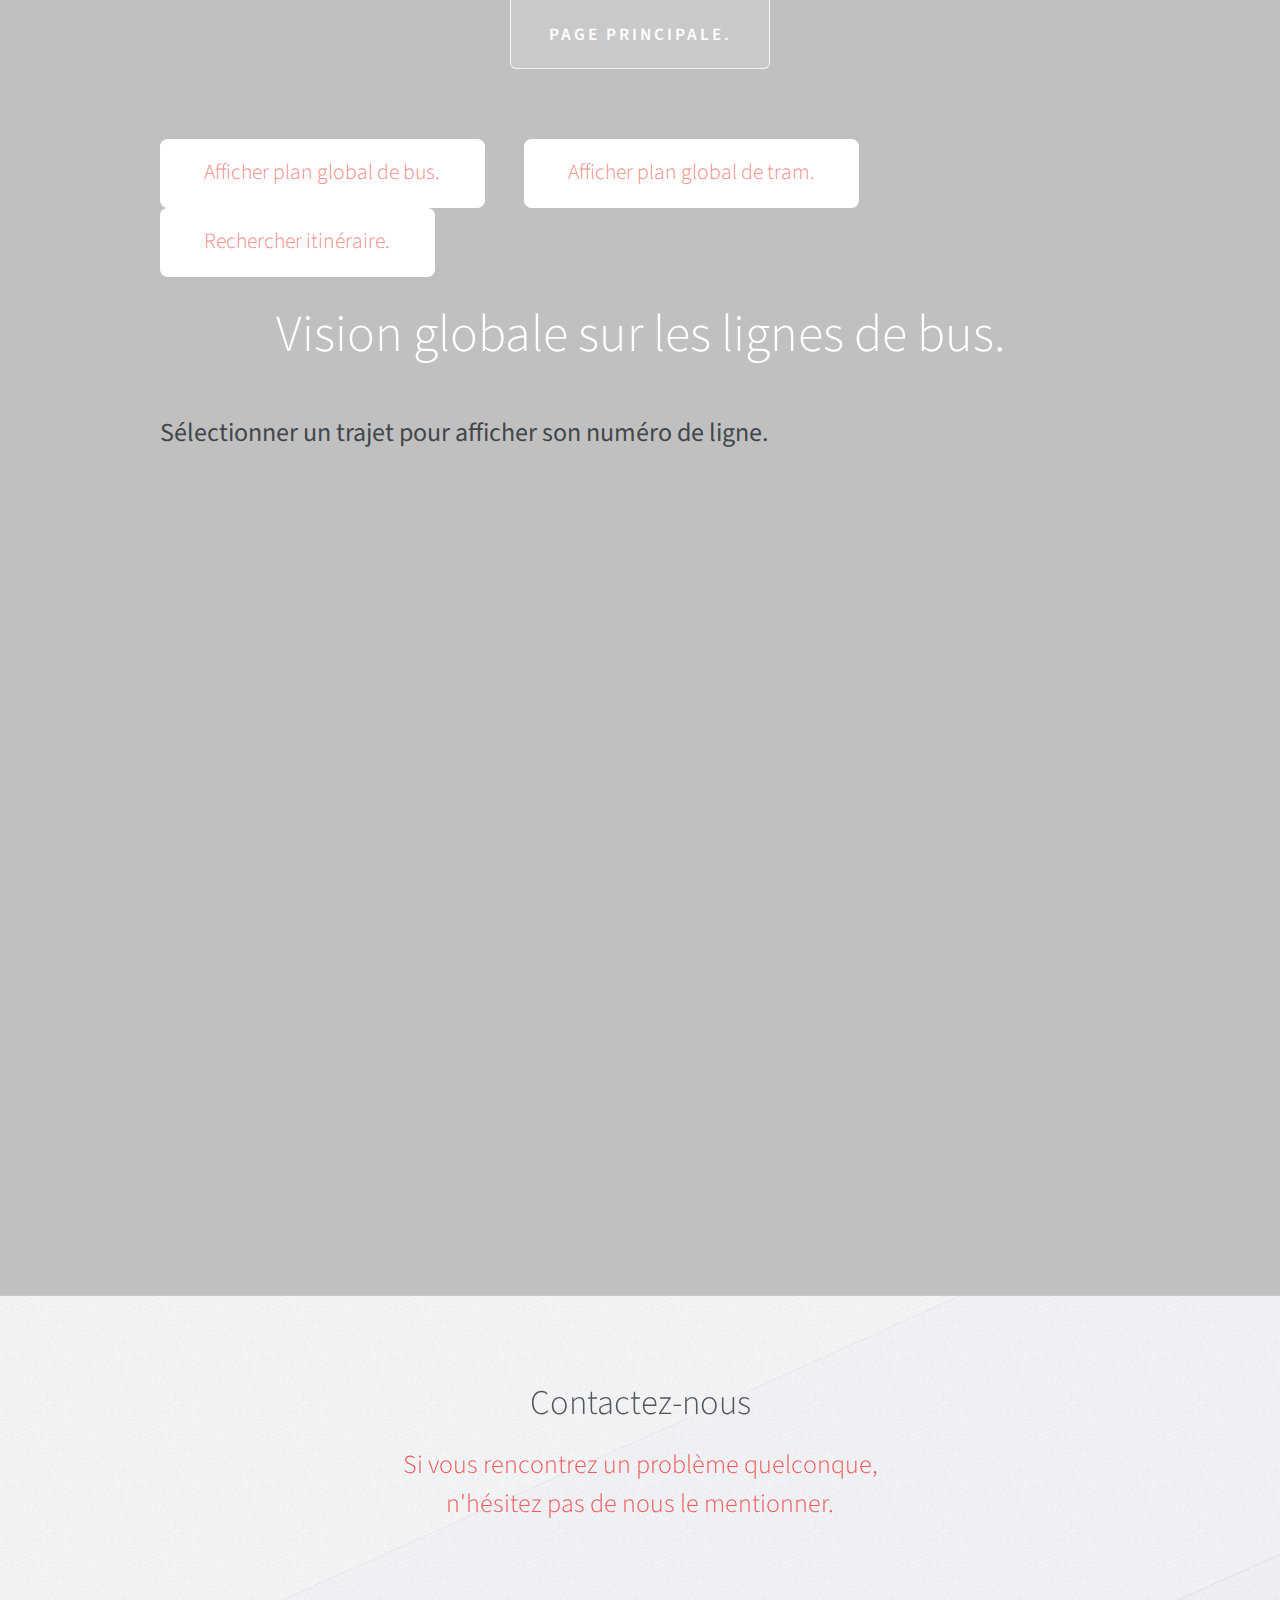
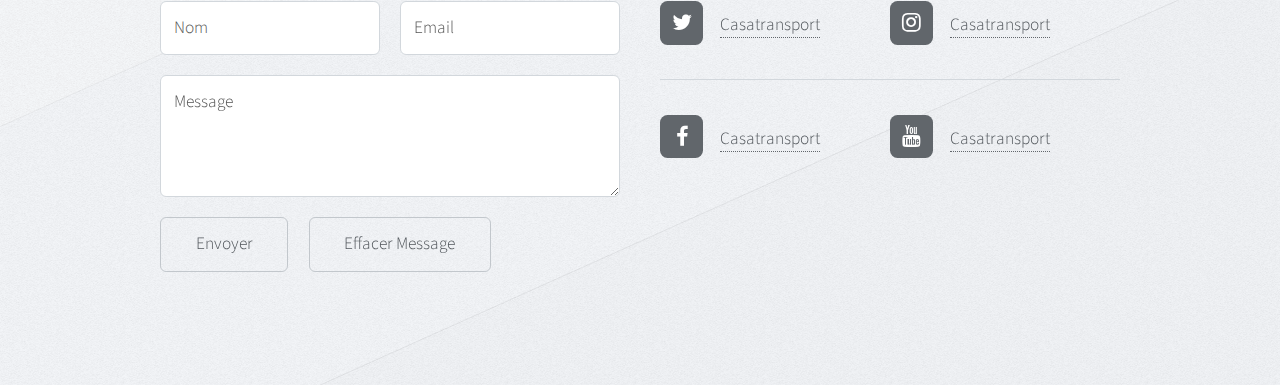
<file: L'application/index.html>
<!DOCTYPE HTML>
<!--
	Telephasic by HTML5 UP
	html5up.net | @ajlkn
	Free for personal and commercial use under the CCA 3.0 license (html5up.net/license)
-->
<html>
	<head>
		<title>Casa Transport</title>
		<meta charset="utf-8" />
		<meta name="viewport" content="width=device-width, initial-scale=1" />
		<!--[if lte IE 8]><script src="assets/js/ie/html5shiv.js"></script><![endif]-->
		<link rel="stylesheet" href="assets/css/main.css" />
		<!--[if lte IE 8]><link rel="stylesheet" href="assets/css/ie8.css" /><![endif]-->
		<!--[if lte IE 9]><link rel="stylesheet" href="assets/css/ie9.css" /><![endif]-->
		<link rel="shortcut icon" href="images/casatransport_logo.png" />
	</head>
	<body class="homepage">
		<div id="page-wrapper">

			<!-- Header -->
				<div id="header-wrapper">
					<div id="header" class="container">

						<!-- Logo -->
							<h1 id="logo"><a href="index.html">Page principale.</a></h1>

						

					</div>




















					<!-- Hero -->



						<section id="hero" class="container">
							<header id="entete">
								<input type="submit" name="ok" class="button" value="Afficher plan global de bus." onclick="affiche_bus();">&nbsp;&nbsp;&nbsp;&nbsp;&nbsp;&nbsp;&nbsp;&nbsp;&nbsp;&nbsp;&nbsp;&nbsp;
								<input type="submit" name="ok" class="button" value="Afficher plan global de tram." onclick="affiche_tram();">&nbsp;&nbsp;&nbsp;&nbsp;&nbsp;&nbsp;&nbsp;&nbsp;&nbsp;&nbsp;&nbsp;&nbsp;&nbsp;
								<a href="http://127.0.0.1:8000/edsa-PROJET%20PFE/itineraire.php">
								<input type="submit" name="ok" class="button" value="Rechercher itinéraire." onclick="affiche_itineraire();"></a><br><br>



								<script type="text/javascript">
									 

									function affiche_tram(){
                                        var toto=document.getElementById("hh");
                                        hh.innerHTML='Vision globale sur les lignes du Tramway.';
                                        
                                        var titrebus=document.getElementById("slct");
                                        slct.innerHTML='Selectionner une station pour afficher son nom !';

                                        var sel=document.getElementById("slct");
                                        slct.innerHTML='';

                                        var contientout=document.getElementById("hero");
                                        var toto=document.getElementById("mesliens");
                                        

                                        mapbus=hero.removeChild(toto);
                                        	

                                        var maptram = document.createElement("iframe");
										maptram.src="https://www.google.com/maps/d/u/0/embed?mid=1VQfLYAs9yYvZy_Vdd_zS68RZA3QOIwWs&z=12";
										maptram.id="imagetrajettram";
										maptram.width="100%";
										maptram.height="700";
										contientout.appendChild(maptram);

									}


									function affiche_bus(){



										var toto=document.getElementById("hh");
                                        hh.innerHTML='Vision globale sur les lignes de bus.';
                                        titrebus=document.getElementById("slct");
                                        slct.innerHTML='Sélectionner un trajet pour afficher son numéro de ligne.';

                                        var contout=document.getElementById("hero");
                                        contout.removeChild(contout.lastChild);
                                        contout.appendChild(mapbus);

									}


									function affiche_itineraire(){
										



										
									}



									




								</script>



							
								<h2 id="hh">Vision globale sur les lignes de bus.</h2><br>
								<p  style="color:black;" id="slct"> <b>Sélectionner un trajet pour afficher son numéro de ligne.</b></p>
							</header>


<div id="mesliens">
	<iframe src="https://www.google.com/maps/d/embed?mid=1w_k-dQR2wvHcNAYBBhE5N68n-GpL_A7H&z=13" width="100%" height="700"></iframe>


</div>




						</section>























				</div>

			<!-- Features 1 -->
				

			<!-- Features 2 -->
				

			<!-- Footer -->
				<div id="footer-wrapper">
					<div id="footer" class="container">
						<header class="major">
							<h2>Contactez-nous</h2>
							<p>Si vous rencontrez un problème quelconque,<br />
							n'hésitez pas de nous le mentionner.</p>
						</header>
						<div class="row">
							<section class="6u 12u(narrower)">
								<form method="post" action="#">
									<div class="row 50%">
										<div class="6u 12u(mobile)">
											<input name="name" placeholder="Nom" type="text" />
										</div>
										<div class="6u 12u(mobile)">
											<input name="email" placeholder="Email" type="text" />
										</div>
									</div>
									<div class="row 50%">
										<div class="12u">
											<textarea name="message" placeholder="Message"></textarea>
										</div>
									</div>
									<div class="row 50%">
										<div class="12u">
											<ul class="actions">
												<li><input type="submit" value="Envoyer" /></li>
												<li><input type="reset" value="Effacer Message" /></li>
											</ul>
										</div>
									</div>
								</form>
							</section>
							<section class="6u 12u(narrower)">
								<div class="row 0%">
									<ul class="divided icons 6u 12u(mobile)">
										<li class="icon fa-twitter"><a href="#"><span class="extra">twitter.com/</span>Casatransport</a></li>
										<li class="icon fa-facebook"><a href="#"><span class="extra">fb.com/</span>Casatransport</a></li>
									</ul>
									<ul class="divided icons 6u 12u(mobile)">
										<li class="icon fa-instagram"><a href="#"><span class="extra">insagram.com/</span>Casatransport</a></li>
										<li class="icon fa-youtube"><a href="#"><span class="extra">youtube.com/</span>Casatransport</a></li>
									</ul>
								</div>
							</section>
						</div>
					</div>
					
				</div>

		</div>

		<!-- Scripts -->

			<script src="assets/js/jquery.min.js"></script>
			<script src="assets/js/jquery.dropotron.min.js"></script>
			<script src="assets/js/skel.min.js"></script>
			<script src="assets/js/util.js"></script>
			<!--[if lte IE 8]><script src="assets/js/ie/respond.min.js"></script><![endif]-->
			<script src="assets/js/main.js"></script>

	</body>
</html>
</file>
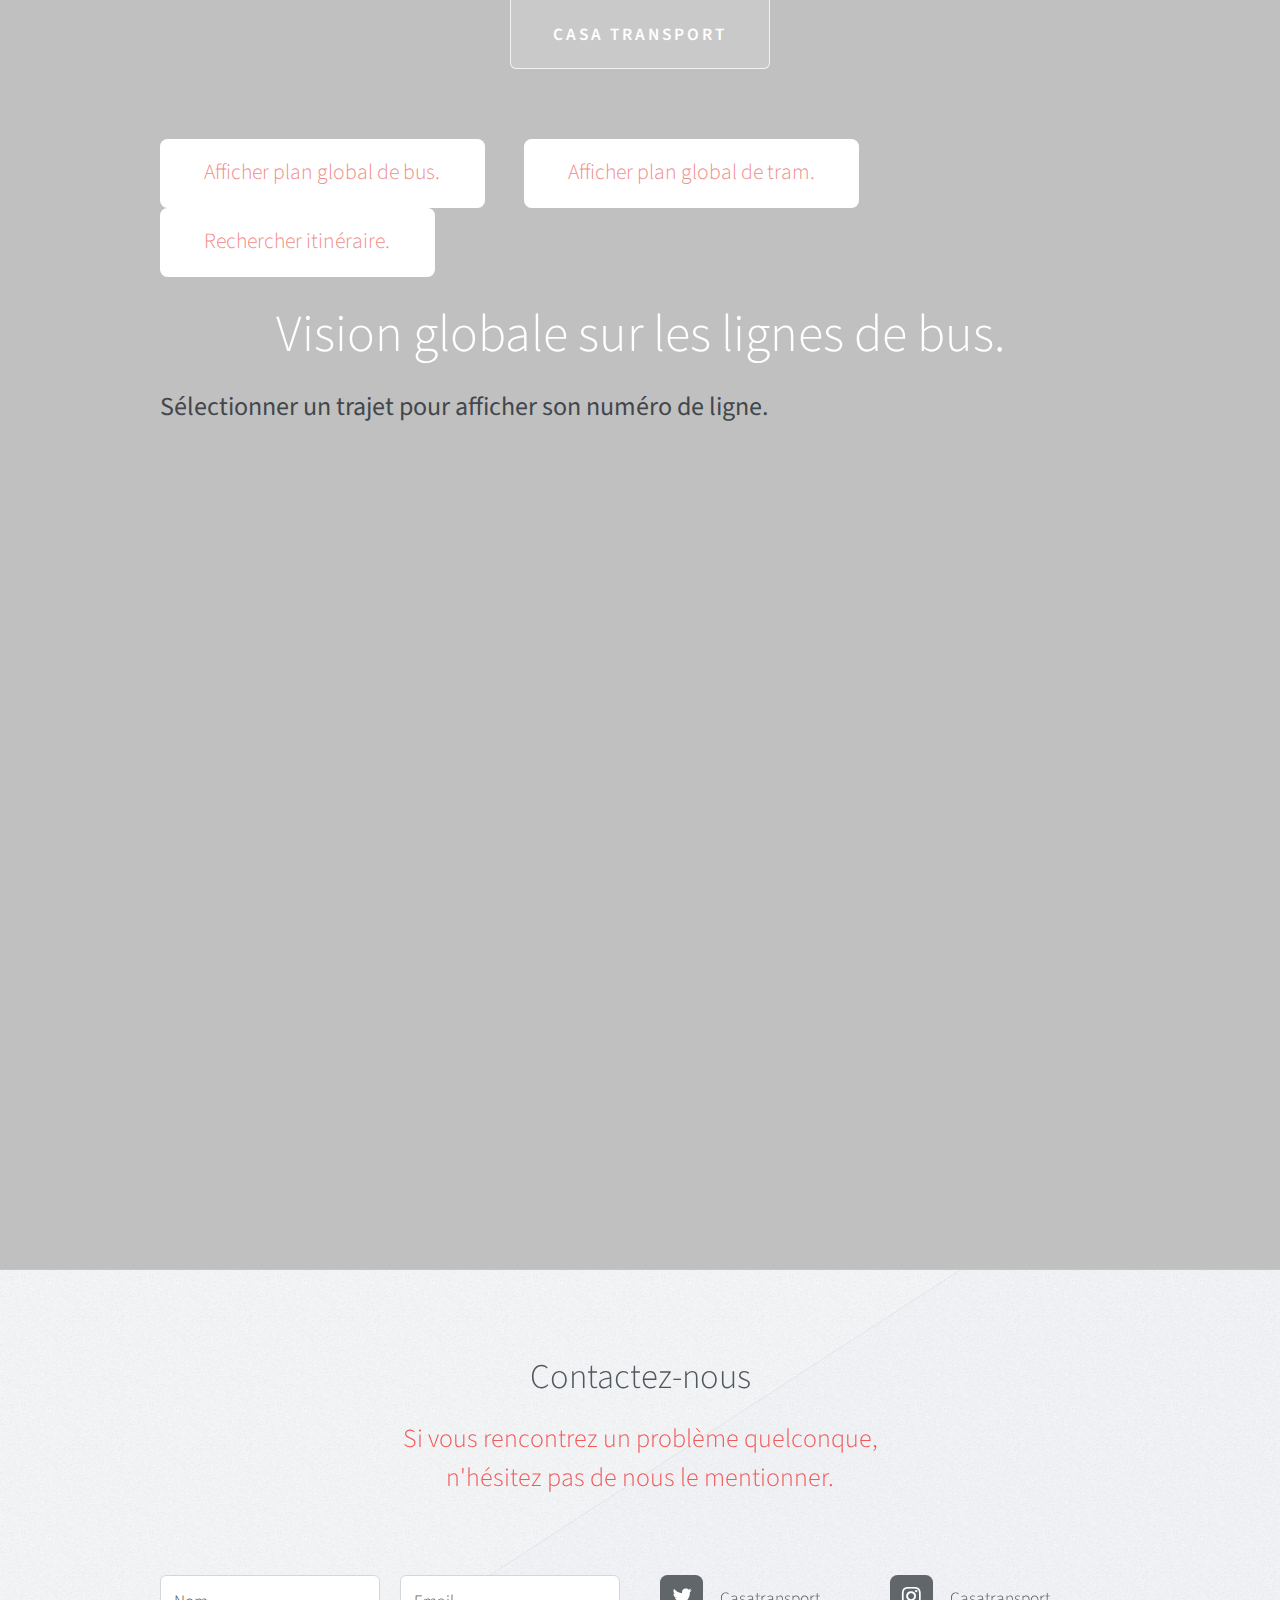
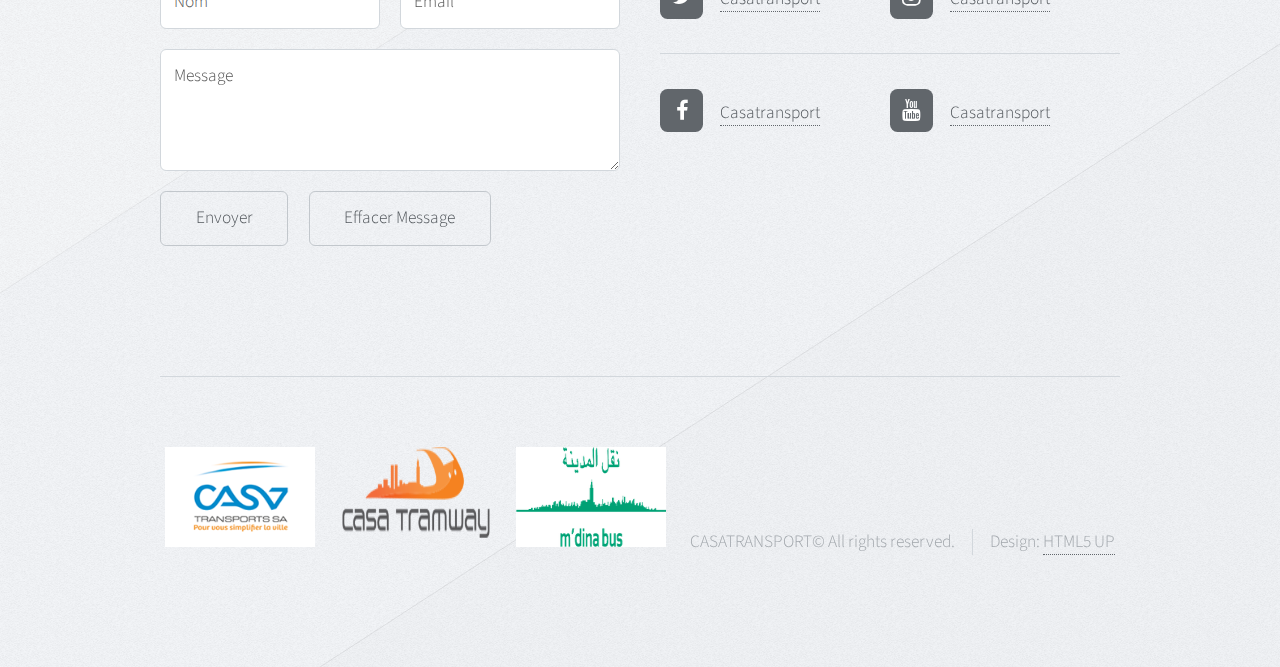
<file: L'application/principale.html>
<!DOCTYPE HTML>
<!--
	Telephasic by HTML5 UP
	html5up.net | @ajlkn
	Free for personal and commercial use under the CCA 3.0 license (html5up.net/license)
-->
<html>
	<head>
		<title>Casa Transport</title>
		<meta charset="utf-8" />
		<meta name="viewport" content="width=device-width, initial-scale=1" />
		<!--[if lte IE 8]><script src="assets/js/ie/html5shiv.js"></script><![endif]-->
		<link rel="stylesheet" href="assets/css/main.css" />
		<!--[if lte IE 8]><link rel="stylesheet" href="assets/css/ie8.css" /><![endif]-->
		<!--[if lte IE 9]><link rel="stylesheet" href="assets/css/ie9.css" /><![endif]-->
		<link rel="shortcut icon" href="images/casatransport_logo.png" />
	</head>
	<body class="homepage">
		<div id="page-wrapper">

			<!-- Header -->
				<div id="header-wrapper">
					<div id="header" class="container">

						<!-- Logo -->
							<h1 id="logo"><a href="index.html">CASA TRANSPORT</a></h1>

						

					</div>




















					<!-- Hero -->



						<section id="hero" class="container">
							<header id="entete">
								<input type="submit" name="ok" class="button" value="Afficher plan global de bus." onclick="affiche_bus();">&nbsp;&nbsp;&nbsp;&nbsp;&nbsp;&nbsp;&nbsp;&nbsp;&nbsp;&nbsp;&nbsp;&nbsp;
								<input type="submit" name="ok" class="button" value="Afficher plan global de tram." onclick="affiche_tram();">&nbsp;&nbsp;&nbsp;&nbsp;&nbsp;&nbsp;&nbsp;&nbsp;&nbsp;&nbsp;&nbsp;&nbsp;&nbsp;
								<a href="http://127.0.0.1:8000/edsa-PROJET%20PFE/itineraire.php">
								<input type="submit" name="ok" class="button" value="Rechercher itinéraire." onclick="affiche_itineraire();"></a><br><br>



								<script type="text/javascript">
									 

									function affiche_tram(){
                                        var toto=document.getElementById("hh");
                                        hh.innerHTML='Vision globale sur les lignes du Tramway.';
                                        
                                        var titrebus=document.getElementById("slct");
                                        slct.innerHTML='';

                                        var sel=document.getElementById("slct");
                                        slct.innerHTML='';

                                        var contientout=document.getElementById("hero");
                                        var toto=document.getElementById("mesliens");
                                        

                                        mapbus=hero.removeChild(toto);
                                        	

                                        var maptram = document.createElement("iframe");
										maptram.src="https://www.google.com/maps/d/u/0/embed?mid=1w_k-dQR2wvHcNAYBBhE5N68n-GpL_A7H&z=13";
										maptram.id="imagetrajettram";
										maptram.width="100%";
										maptram.height="700";
										contientout.appendChild(maptram);

									}


									function affiche_bus(){



										var toto=document.getElementById("hh");
                                        hh.innerHTML='Vision globale sur les lignes de bus.';
                                        titrebus=document.getElementById("slct");
                                        slct.innerHTML='Sélectionner un trajet pour afficher son numéro de ligne.';

                                        var contout=document.getElementById("hero");
                                        contout.removeChild(contout.lastChild);
                                        contout.appendChild(mapbus);

									}


									function affiche_itineraire(){
										



										
									}



									




								</script>



							
								<h2 id="hh">Vision globale sur les lignes de bus.</h2>
								<p  style="color:black;" id="slct"> <b>Sélectionner un trajet pour afficher son numéro de ligne.</b></p>
							</header>


<div id="mesliens">
	<iframe src="https://www.google.com/maps/d/u/0/embed?mid=1fWrp0OxPuhcLXky-E8Niu4JH3L_vX7bq&z=13" width="100%" height="700"></iframe>


</div>




						</section>























				</div>

			<!-- Features 1 -->
				

			<!-- Features 2 -->
				

			<!-- Footer -->
				<div id="footer-wrapper">
					<div id="footer" class="container">
						<header class="major">
							<h2>Contactez-nous</h2>
							<p>Si vous rencontrez un problème quelconque,<br />
							n'hésitez pas de nous le mentionner.</p>
						</header>
						<div class="row">
							<section class="6u 12u(narrower)">
								<form method="post" action="#">
									<div class="row 50%">
										<div class="6u 12u(mobile)">
											<input name="name" placeholder="Nom" type="text" />
										</div>
										<div class="6u 12u(mobile)">
											<input name="email" placeholder="Email" type="text" />
										</div>
									</div>
									<div class="row 50%">
										<div class="12u">
											<textarea name="message" placeholder="Message"></textarea>
										</div>
									</div>
									<div class="row 50%">
										<div class="12u">
											<ul class="actions">
												<li><input type="submit" value="Envoyer" /></li>
												<li><input type="reset" value="Effacer Message" /></li>
											</ul>
										</div>
									</div>
								</form>
							</section>
							<section class="6u 12u(narrower)">
								<div class="row 0%">
									<ul class="divided icons 6u 12u(mobile)">
										<li class="icon fa-twitter"><a href="#"><span class="extra">twitter.com/</span>Casatransport</a></li>
										<li class="icon fa-facebook"><a href="#"><span class="extra">fb.com/</span>Casatransport</a></li>
									</ul>
									<ul class="divided icons 6u 12u(mobile)">
										<li class="icon fa-instagram"><a href="#"><span class="extra">insagram.com/</span>Casatransport</a></li>
										<li class="icon fa-youtube"><a href="#"><span class="extra">youtube.com/</span>Casatransport</a></li>
									</ul>
								</div>
							</section>
						</div>
					</div>
					<div id="copyright" class="container">
						<ul class="menu">
							<li>
							<img src="images/casatransport_logo.png" height="100" width="150"> &nbsp;&nbsp;&nbsp;&nbsp;&nbsp;&nbsp;&nbsp;
							<img src="images/casatram.png" height="100" width="150">&nbsp;&nbsp;&nbsp;&nbsp;&nbsp;&nbsp;&nbsp;
							<img src="images/mdinabus.png" height="100" width="150">&nbsp;&nbsp;&nbsp;&nbsp;&nbsp;&nbsp;&nbsp;
							CASATRANSPORT&copy;
							   All rights reserved.</li><li>Design: <a href="http://html5up.net">HTML5 UP</a></li>
						</ul>
					</div>
				</div>

		</div>

		<!-- Scripts -->

			<script src="assets/js/jquery.min.js"></script>
			<script src="assets/js/jquery.dropotron.min.js"></script>
			<script src="assets/js/skel.min.js"></script>
			<script src="assets/js/util.js"></script>
			<!--[if lte IE 8]><script src="assets/js/ie/respond.min.js"></script><![endif]-->
			<script src="assets/js/main.js"></script>

	</body>
</html>
</file>
<file: L'application/assets/css/ie8.css>
/*
	Telephasic by HTML5 UP
	html5up.net | @ajlkn
	Free for personal and commercial use under the CCA 3.0 license (html5up.net/license)
*/

/* Basic */

	form input[type="text"],
	form input[type="email"],
	form input[type="password"],
	form select,
	form textarea {
		position: relative;
		-ms-behavior: url("assets/js/ie/PIE.htc");
	}

	input[type="button"],
	input[type="submit"],
	input[type="reset"],
	button,
	.button {
		position: relative;
		-ms-behavior: url("assets/js/ie/PIE.htc");
	}

/* Promo */

	#promo {
		position: relative;
		-ms-behavior: url("assets/js/ie/PIE.htc");
	}

/* Section/Article */

	section > .last-child,
	article > .last-child,
	section.last-child,
	article.last-child {
		margin-bottom: 0;
	}

/* Wrappers */

	#promo-wrapper {
		background: url("../../images/promo.jpg");
		background-size: cover;
		-ms-behavior: url("assets/js/ie/backgroundsize.min.htc");
	}

/* Header */

	#logo a {
		position: relative;
		-ms-behavior: url("assets/js/ie/PIE.htc");
	}

/* Nav */

	#nav > ul > li > span, #nav > ul > li > a {
		position: relative;
		-ms-behavior: url("assets/js/ie/PIE.htc");
	}

	.dropotron {
		position: relative;
		box-shadow: none !important;
		-ms-behavior: url("assets/js/ie/PIE.htc");
	}

		.dropotron.level-0 {
			box-shadow: none !important;
		}

			.dropotron.level-0:before {
				display: none;
			}
</file>
<file: L'application/assets/css/ie9.css>
/*
	Telephasic by HTML5 UP
	html5up.net | @ajlkn
	Free for personal and commercial use under the CCA 3.0 license (html5up.net/license)
*/

/* Wrappers */

	#header-wrapper {
		background-image: none;
	}
</file>
<file: L'application/assets/css/main.css>
@import url("font-awesome.min.css");
@import url("https://fonts.googleapis.com/css?family=Source+Sans+Pro:300,300italic,400,400italic,600");

/*
	Telephasic by HTML5 UP
	html5up.net | @ajlkn
	Free for personal and commercial use under the CCA 3.0 license (html5up.net/license)
*/

/* Reset */

	html, body, div, span, applet, object, iframe, h1, h2, h3, h4, h5, h6, p, blockquote, pre, a, abbr, acronym, address, big, cite, code, del, dfn, em, img, ins, kbd, q, s, samp, small, strike, strong, sub, sup, tt, var, b, u, i, center, dl, dt, dd, ol, ul, li, fieldset, form, label, legend, caption, tbody, tfoot, thead, article, aside, canvas, details, embed, figure, figcaption, footer, header, hgroup, menu, nav, output, ruby, section, summary, time, mark, audio, video {
		margin: 0;
		padding: 0;
		border: 0;
		font-size: 100%;
		font: inherit;
		vertical-align: baseline;
	}

	article, aside, details, figcaption, figure, footer, header, hgroup, menu, nav, section {
		display: block;
	}

	body {
		line-height: 1;
	}

	ol, ul {
		list-style: none;
	}

	blockquote, q {
		quotes: none;
	}

	blockquote:before, blockquote:after, q:before, q:after {
		content: '';
		content: none;
	}

	table {
		border-collapse: collapse;
		border-spacing: 0;
		border-color: blue;
	}

	body {
		-webkit-text-size-adjust: none;
	}

/* Box Model */

	*, *:before, *:after {
		-moz-box-sizing: border-box;
		-webkit-box-sizing: border-box;
		box-sizing: border-box;
	}

/* Containers */

	.container {
		margin-left: auto;
		margin-right: auto;
	}

	.container.\31 25\25 {
		width: 100%;
		max-width: 1500px;
		min-width: 1200px;
	}

	.container.\37 5\25 {
		width: 900px;
	}

	.container.\35 0\25 {
		width: 600px;
	}

	.container.\32 5\25 {
		width: 300px;
	}

	.container {
		width: 1200px;
	}


	@media screen and (max-width: 1280px) {

		.container.\31 25\25 {
			width: 100%;
			max-width: 1200px;
			min-width: 960px;
		}

		.container.\37 5\25 {
			width: 720px;
		}

		.container.\35 0\25 {
			width: 480px;
		}

		.container.\32 5\25 {
			width: 240px;
		}

		.container {
			width: 960px;
		}

	}

	@media screen and (max-width: 1080px) {

		.container.\31 25\25 {
			width: 100%;
			max-width: 125%;
			min-width: 100%;
		}

		.container.\37 5\25 {
			width: 75%;
		}

		.container.\35 0\25 {
			width: 50%;
		}

		.container.\32 5\25 {
			width: 25%;
		}

		.container {
			width: 100%;
		}

	}

	@media screen and (max-width: 820px) {

		.container.\31 25\25 {
			width: 100%;
			max-width: 125%;
			min-width: 100%;
		}

		.container.\37 5\25 {
			width: 75%;
		}

		.container.\35 0\25 {
			width: 50%;
		}

		.container.\32 5\25 {
			width: 25%;
		}

		.container {
			width: 100% !important;
		}

	}

	@media screen and (max-width: 736px) {

		.container.\31 25\25 {
			width: 100%;
			max-width: 125%;
			min-width: 100%;
		}

		.container.\37 5\25 {
			width: 75%;
		}

		.container.\35 0\25 {
			width: 50%;
		}

		.container.\32 5\25 {
			width: 25%;
		}

		.container {
			width: 100% !important;
		}

	}

	@media screen and (max-width: 480px) {

		.container.\31 25\25 {
			width: 100%;
			max-width: 125%;
			min-width: 100%;
		}

		.container.\37 5\25 {
			width: 75%;
		}

		.container.\35 0\25 {
			width: 50%;
		}

		.container.\32 5\25 {
			width: 25%;
		}

		.container {
			width: 100% !important;
		}

	}

/* Grid */

	.row {
		border-bottom: solid 1px transparent;
		-moz-box-sizing: border-box;
		-webkit-box-sizing: border-box;
		box-sizing: border-box;
	}

	.row > * {
		float: left;
		-moz-box-sizing: border-box;
		-webkit-box-sizing: border-box;
		box-sizing: border-box;
	}

	.row:after, .row:before {
		content: '';
		display: block;
		clear: both;
		height: 0;
	}

	.row.uniform > * > :first-child {
		margin-top: 0;
	}

	.row.uniform > * > :last-child {
		margin-bottom: 0;
	}

	.row.\30 \25 > * {
		padding: 0px 0 0 0px;
	}

	.row.\30 \25 {
		margin: 0px 0 -1px 0px;
	}

	.row.uniform.\30 \25 > * {
		padding: 0px 0 0 0px;
	}

	.row.uniform.\30 \25 {
		margin: 0px 0 -1px 0px;
	}

	.row > * {
		padding: 50px 0 0 50px;
	}

	.row {
		margin: -50px 0 -1px -50px;
	}

	.row.uniform > * {
		padding: 50px 0 0 50px;
	}

	.row.uniform {
		margin: -50px 0 -1px -50px;
	}

	.row.\32 00\25 > * {
		padding: 100px 0 0 100px;
	}

	.row.\32 00\25 {
		margin: -100px 0 -1px -100px;
	}

	.row.uniform.\32 00\25 > * {
		padding: 100px 0 0 100px;
	}

	.row.uniform.\32 00\25 {
		margin: -100px 0 -1px -100px;
	}

	.row.\31 50\25 > * {
		padding: 75px 0 0 75px;
	}

	.row.\31 50\25 {
		margin: -75px 0 -1px -75px;
	}

	.row.uniform.\31 50\25 > * {
		padding: 75px 0 0 75px;
	}

	.row.uniform.\31 50\25 {
		margin: -75px 0 -1px -75px;
	}

	.row.\35 0\25 > * {
		padding: 25px 0 0 25px;
	}

	.row.\35 0\25 {
		margin: -25px 0 -1px -25px;
	}

	.row.uniform.\35 0\25 > * {
		padding: 25px 0 0 25px;
	}

	.row.uniform.\35 0\25 {
		margin: -25px 0 -1px -25px;
	}

	.row.\32 5\25 > * {
		padding: 12.5px 0 0 12.5px;
	}

	.row.\32 5\25 {
		margin: -12.5px 0 -1px -12.5px;
	}

	.row.uniform.\32 5\25 > * {
		padding: 12.5px 0 0 12.5px;
	}

	.row.uniform.\32 5\25 {
		margin: -12.5px 0 -1px -12.5px;
	}

	.\31 2u, .\31 2u\24 {
		width: 100%;
		clear: none;
		margin-left: 0;
	}

	.\31 1u, .\31 1u\24 {
		width: 91.6666666667%;
		clear: none;
		margin-left: 0;
	}

	.\31 0u, .\31 0u\24 {
		width: 83.3333333333%;
		clear: none;
		margin-left: 0;
	}

	.\39 u, .\39 u\24 {
		width: 75%;
		clear: none;
		margin-left: 0;
	}

	.\38 u, .\38 u\24 {
		width: 66.6666666667%;
		clear: none;
		margin-left: 0;
	}

	.\37 u, .\37 u\24 {
		width: 58.3333333333%;
		clear: none;
		margin-left: 0;
	}

	.\36 u, .\36 u\24 {
		width: 50%;
		clear: none;
		margin-left: 0;
	}

	.\35 u, .\35 u\24 {
		width: 41.6666666667%;
		clear: none;
		margin-left: 0;
	}

	.\34 u, .\34 u\24 {
		width: 33.3333333333%;
		clear: none;
		margin-left: 0;
	}

	.\33 u, .\33 u\24 {
		width: 25%;
		clear: none;
		margin-left: 0;
	}

	.\32 u, .\32 u\24 {
		width: 16.6666666667%;
		clear: none;
		margin-left: 0;
	}

	.\31 u, .\31 u\24 {
		width: 8.3333333333%;
		clear: none;
		margin-left: 0;
	}

	.\31 2u\24 + *,
	.\31 1u\24 + *,
	.\31 0u\24 + *,
	.\39 u\24 + *,
	.\38 u\24 + *,
	.\37 u\24 + *,
	.\36 u\24 + *,
	.\35 u\24 + *,
	.\34 u\24 + *,
	.\33 u\24 + *,
	.\32 u\24 + *,
	.\31 u\24 + * {
		clear: left;
	}

	.\-11u {
		margin-left: 91.66667%;
	}

	.\-10u {
		margin-left: 83.33333%;
	}

	.\-9u {
		margin-left: 75%;
	}

	.\-8u {
		margin-left: 66.66667%;
	}

	.\-7u {
		margin-left: 58.33333%;
	}

	.\-6u {
		margin-left: 50%;
	}

	.\-5u {
		margin-left: 41.66667%;
	}

	.\-4u {
		margin-left: 33.33333%;
	}

	.\-3u {
		margin-left: 25%;
	}

	.\-2u {
		margin-left: 16.66667%;
	}

	.\-1u {
		margin-left: 8.33333%;
	}

	@media screen and (max-width: 1280px) {

		.row > * {
			padding: 40px 0 0 40px;
		}

		.row {
			margin: -40px 0 -1px -40px;
		}

		.row.uniform > * {
			padding: 40px 0 0 40px;
		}

		.row.uniform {
			margin: -40px 0 -1px -40px;
		}

		.row.\32 00\25 > * {
			padding: 80px 0 0 80px;
		}

		.row.\32 00\25 {
			margin: -80px 0 -1px -80px;
		}

		.row.uniform.\32 00\25 > * {
			padding: 80px 0 0 80px;
		}

		.row.uniform.\32 00\25 {
			margin: -80px 0 -1px -80px;
		}

		.row.\31 50\25 > * {
			padding: 60px 0 0 60px;
		}

		.row.\31 50\25 {
			margin: -60px 0 -1px -60px;
		}

		.row.uniform.\31 50\25 > * {
			padding: 60px 0 0 60px;
		}

		.row.uniform.\31 50\25 {
			margin: -60px 0 -1px -60px;
		}

		.row.\35 0\25 > * {
			padding: 20px 0 0 20px;
		}

		.row.\35 0\25 {
			margin: -20px 0 -1px -20px;
		}

		.row.uniform.\35 0\25 > * {
			padding: 20px 0 0 20px;
		}

		.row.uniform.\35 0\25 {
			margin: -20px 0 -1px -20px;
		}

		.row.\32 5\25 > * {
			padding: 10px 0 0 10px;
		}

		.row.\32 5\25 {
			margin: -10px 0 -1px -10px;
		}

		.row.uniform.\32 5\25 > * {
			padding: 10px 0 0 10px;
		}

		.row.uniform.\32 5\25 {
			margin: -10px 0 -1px -10px;
		}

		.\31 2u\28normal\29, .\31 2u\24\28normal\29 {
			width: 100%;
			clear: none;
			margin-left: 0;
		}

		.\31 1u\28normal\29, .\31 1u\24\28normal\29 {
			width: 91.6666666667%;
			clear: none;
			margin-left: 0;
		}

		.\31 0u\28normal\29, .\31 0u\24\28normal\29 {
			width: 83.3333333333%;
			clear: none;
			margin-left: 0;
		}

		.\39 u\28normal\29, .\39 u\24\28normal\29 {
			width: 75%;
			clear: none;
			margin-left: 0;
		}

		.\38 u\28normal\29, .\38 u\24\28normal\29 {
			width: 66.6666666667%;
			clear: none;
			margin-left: 0;
		}

		.\37 u\28normal\29, .\37 u\24\28normal\29 {
			width: 58.3333333333%;
			clear: none;
			margin-left: 0;
		}

		.\36 u\28normal\29, .\36 u\24\28normal\29 {
			width: 50%;
			clear: none;
			margin-left: 0;
		}

		.\35 u\28normal\29, .\35 u\24\28normal\29 {
			width: 41.6666666667%;
			clear: none;
			margin-left: 0;
		}

		.\34 u\28normal\29, .\34 u\24\28normal\29 {
			width: 33.3333333333%;
			clear: none;
			margin-left: 0;
		}

		.\33 u\28normal\29, .\33 u\24\28normal\29 {
			width: 25%;
			clear: none;
			margin-left: 0;
		}

		.\32 u\28normal\29, .\32 u\24\28normal\29 {
			width: 16.6666666667%;
			clear: none;
			margin-left: 0;
		}

		.\31 u\28normal\29, .\31 u\24\28normal\29 {
			width: 8.3333333333%;
			clear: none;
			margin-left: 0;
		}

		.\31 2u\24\28normal\29 + *,
		.\31 1u\24\28normal\29 + *,
		.\31 0u\24\28normal\29 + *,
		.\39 u\24\28normal\29 + *,
		.\38 u\24\28normal\29 + *,
		.\37 u\24\28normal\29 + *,
		.\36 u\24\28normal\29 + *,
		.\35 u\24\28normal\29 + *,
		.\34 u\24\28normal\29 + *,
		.\33 u\24\28normal\29 + *,
		.\32 u\24\28normal\29 + *,
		.\31 u\24\28normal\29 + * {
			clear: left;
		}

		.\-11u\28normal\29 {
			margin-left: 91.66667%;
		}

		.\-10u\28normal\29 {
			margin-left: 83.33333%;
		}

		.\-9u\28normal\29 {
			margin-left: 75%;
		}

		.\-8u\28normal\29 {
			margin-left: 66.66667%;
		}

		.\-7u\28normal\29 {
			margin-left: 58.33333%;
		}

		.\-6u\28normal\29 {
			margin-left: 50%;
		}

		.\-5u\28normal\29 {
			margin-left: 41.66667%;
		}

		.\-4u\28normal\29 {
			margin-left: 33.33333%;
		}

		.\-3u\28normal\29 {
			margin-left: 25%;
		}

		.\-2u\28normal\29 {
			margin-left: 16.66667%;
		}

		.\-1u\28normal\29 {
			margin-left: 8.33333%;
		}

	}

	@media screen and (max-width: 1080px) {

		.row > * {
			padding: 40px 0 0 40px;
		}

		.row {
			margin: -40px 0 -1px -40px;
		}

		.row.uniform > * {
			padding: 40px 0 0 40px;
		}

		.row.uniform {
			margin: -40px 0 -1px -40px;
		}

		.row.\32 00\25 > * {
			padding: 80px 0 0 80px;
		}

		.row.\32 00\25 {
			margin: -80px 0 -1px -80px;
		}

		.row.uniform.\32 00\25 > * {
			padding: 80px 0 0 80px;
		}

		.row.uniform.\32 00\25 {
			margin: -80px 0 -1px -80px;
		}

		.row.\31 50\25 > * {
			padding: 60px 0 0 60px;
		}

		.row.\31 50\25 {
			margin: -60px 0 -1px -60px;
		}

		.row.uniform.\31 50\25 > * {
			padding: 60px 0 0 60px;
		}

		.row.uniform.\31 50\25 {
			margin: -60px 0 -1px -60px;
		}

		.row.\35 0\25 > * {
			padding: 20px 0 0 20px;
		}

		.row.\35 0\25 {
			margin: -20px 0 -1px -20px;
		}

		.row.uniform.\35 0\25 > * {
			padding: 20px 0 0 20px;
		}

		.row.uniform.\35 0\25 {
			margin: -20px 0 -1px -20px;
		}

		.row.\32 5\25 > * {
			padding: 10px 0 0 10px;
		}

		.row.\32 5\25 {
			margin: -10px 0 -1px -10px;
		}

		.row.uniform.\32 5\25 > * {
			padding: 10px 0 0 10px;
		}

		.row.uniform.\32 5\25 {
			margin: -10px 0 -1px -10px;
		}

		.\31 2u\28narrow\29, .\31 2u\24\28narrow\29 {
			width: 100%;
			clear: none;
			margin-left: 0;
		}

		.\31 1u\28narrow\29, .\31 1u\24\28narrow\29 {
			width: 91.6666666667%;
			clear: none;
			margin-left: 0;
		}

		.\31 0u\28narrow\29, .\31 0u\24\28narrow\29 {
			width: 83.3333333333%;
			clear: none;
			margin-left: 0;
		}

		.\39 u\28narrow\29, .\39 u\24\28narrow\29 {
			width: 75%;
			clear: none;
			margin-left: 0;
		}

		.\38 u\28narrow\29, .\38 u\24\28narrow\29 {
			width: 66.6666666667%;
			clear: none;
			margin-left: 0;
		}

		.\37 u\28narrow\29, .\37 u\24\28narrow\29 {
			width: 58.3333333333%;
			clear: none;
			margin-left: 0;
		}

		.\36 u\28narrow\29, .\36 u\24\28narrow\29 {
			width: 50%;
			clear: none;
			margin-left: 0;
		}

		.\35 u\28narrow\29, .\35 u\24\28narrow\29 {
			width: 41.6666666667%;
			clear: none;
			margin-left: 0;
		}

		.\34 u\28narrow\29, .\34 u\24\28narrow\29 {
			width: 33.3333333333%;
			clear: none;
			margin-left: 0;
		}

		.\33 u\28narrow\29, .\33 u\24\28narrow\29 {
			width: 25%;
			clear: none;
			margin-left: 0;
		}

		.\32 u\28narrow\29, .\32 u\24\28narrow\29 {
			width: 16.6666666667%;
			clear: none;
			margin-left: 0;
		}

		.\31 u\28narrow\29, .\31 u\24\28narrow\29 {
			width: 8.3333333333%;
			clear: none;
			margin-left: 0;
		}

		.\31 2u\24\28narrow\29 + *,
		.\31 1u\24\28narrow\29 + *,
		.\31 0u\24\28narrow\29 + *,
		.\39 u\24\28narrow\29 + *,
		.\38 u\24\28narrow\29 + *,
		.\37 u\24\28narrow\29 + *,
		.\36 u\24\28narrow\29 + *,
		.\35 u\24\28narrow\29 + *,
		.\34 u\24\28narrow\29 + *,
		.\33 u\24\28narrow\29 + *,
		.\32 u\24\28narrow\29 + *,
		.\31 u\24\28narrow\29 + * {
			clear: left;
		}

		.\-11u\28narrow\29 {
			margin-left: 91.66667%;
		}

		.\-10u\28narrow\29 {
			margin-left: 83.33333%;
		}

		.\-9u\28narrow\29 {
			margin-left: 75%;
		}

		.\-8u\28narrow\29 {
			margin-left: 66.66667%;
		}

		.\-7u\28narrow\29 {
			margin-left: 58.33333%;
		}

		.\-6u\28narrow\29 {
			margin-left: 50%;
		}

		.\-5u\28narrow\29 {
			margin-left: 41.66667%;
		}

		.\-4u\28narrow\29 {
			margin-left: 33.33333%;
		}

		.\-3u\28narrow\29 {
			margin-left: 25%;
		}

		.\-2u\28narrow\29 {
			margin-left: 16.66667%;
		}

		.\-1u\28narrow\29 {
			margin-left: 8.33333%;
		}

	}

	@media screen and (max-width: 820px) {

		.row > * {
			padding: 30px 0 0 30px;
		}

		.row {
			margin: -30px 0 -1px -30px;
		}

		.row.uniform > * {
			padding: 30px 0 0 30px;
		}

		.row.uniform {
			margin: -30px 0 -1px -30px;
		}

		.row.\32 00\25 > * {
			padding: 60px 0 0 60px;
		}

		.row.\32 00\25 {
			margin: -60px 0 -1px -60px;
		}

		.row.uniform.\32 00\25 > * {
			padding: 60px 0 0 60px;
		}

		.row.uniform.\32 00\25 {
			margin: -60px 0 -1px -60px;
		}

		.row.\31 50\25 > * {
			padding: 45px 0 0 45px;
		}

		.row.\31 50\25 {
			margin: -45px 0 -1px -45px;
		}

		.row.uniform.\31 50\25 > * {
			padding: 45px 0 0 45px;
		}

		.row.uniform.\31 50\25 {
			margin: -45px 0 -1px -45px;
		}

		.row.\35 0\25 > * {
			padding: 15px 0 0 15px;
		}

		.row.\35 0\25 {
			margin: -15px 0 -1px -15px;
		}

		.row.uniform.\35 0\25 > * {
			padding: 15px 0 0 15px;
		}

		.row.uniform.\35 0\25 {
			margin: -15px 0 -1px -15px;
		}

		.row.\32 5\25 > * {
			padding: 7.5px 0 0 7.5px;
		}

		.row.\32 5\25 {
			margin: -7.5px 0 -1px -7.5px;
		}

		.row.uniform.\32 5\25 > * {
			padding: 7.5px 0 0 7.5px;
		}

		.row.uniform.\32 5\25 {
			margin: -7.5px 0 -1px -7.5px;
		}

		.\31 2u\28narrower\29, .\31 2u\24\28narrower\29 {
			width: 100%;
			clear: none;
			margin-left: 0;
		}

		.\31 1u\28narrower\29, .\31 1u\24\28narrower\29 {
			width: 91.6666666667%;
			clear: none;
			margin-left: 0;
		}

		.\31 0u\28narrower\29, .\31 0u\24\28narrower\29 {
			width: 83.3333333333%;
			clear: none;
			margin-left: 0;
		}

		.\39 u\28narrower\29, .\39 u\24\28narrower\29 {
			width: 75%;
			clear: none;
			margin-left: 0;
		}

		.\38 u\28narrower\29, .\38 u\24\28narrower\29 {
			width: 66.6666666667%;
			clear: none;
			margin-left: 0;
		}

		.\37 u\28narrower\29, .\37 u\24\28narrower\29 {
			width: 58.3333333333%;
			clear: none;
			margin-left: 0;
		}

		.\36 u\28narrower\29, .\36 u\24\28narrower\29 {
			width: 50%;
			clear: none;
			margin-left: 0;
		}

		.\35 u\28narrower\29, .\35 u\24\28narrower\29 {
			width: 41.6666666667%;
			clear: none;
			margin-left: 0;
		}

		.\34 u\28narrower\29, .\34 u\24\28narrower\29 {
			width: 33.3333333333%;
			clear: none;
			margin-left: 0;
		}

		.\33 u\28narrower\29, .\33 u\24\28narrower\29 {
			width: 25%;
			clear: none;
			margin-left: 0;
		}

		.\32 u\28narrower\29, .\32 u\24\28narrower\29 {
			width: 16.6666666667%;
			clear: none;
			margin-left: 0;
		}

		.\31 u\28narrower\29, .\31 u\24\28narrower\29 {
			width: 8.3333333333%;
			clear: none;
			margin-left: 0;
		}

		.\31 2u\24\28narrower\29 + *,
		.\31 1u\24\28narrower\29 + *,
		.\31 0u\24\28narrower\29 + *,
		.\39 u\24\28narrower\29 + *,
		.\38 u\24\28narrower\29 + *,
		.\37 u\24\28narrower\29 + *,
		.\36 u\24\28narrower\29 + *,
		.\35 u\24\28narrower\29 + *,
		.\34 u\24\28narrower\29 + *,
		.\33 u\24\28narrower\29 + *,
		.\32 u\24\28narrower\29 + *,
		.\31 u\24\28narrower\29 + * {
			clear: left;
		}

		.\-11u\28narrower\29 {
			margin-left: 91.66667%;
		}

		.\-10u\28narrower\29 {
			margin-left: 83.33333%;
		}

		.\-9u\28narrower\29 {
			margin-left: 75%;
		}

		.\-8u\28narrower\29 {
			margin-left: 66.66667%;
		}

		.\-7u\28narrower\29 {
			margin-left: 58.33333%;
		}

		.\-6u\28narrower\29 {
			margin-left: 50%;
		}

		.\-5u\28narrower\29 {
			margin-left: 41.66667%;
		}

		.\-4u\28narrower\29 {
			margin-left: 33.33333%;
		}

		.\-3u\28narrower\29 {
			margin-left: 25%;
		}

		.\-2u\28narrower\29 {
			margin-left: 16.66667%;
		}

		.\-1u\28narrower\29 {
			margin-left: 8.33333%;
		}

	}

	@media screen and (max-width: 736px) {

		.row > * {
			padding: 30px 0 0 30px;
		}

		.row {
			margin: -30px 0 -1px -30px;
		}

		.row.uniform > * {
			padding: 30px 0 0 30px;
		}

		.row.uniform {
			margin: -30px 0 -1px -30px;
		}

		.row.\32 00\25 > * {
			padding: 60px 0 0 60px;
		}

		.row.\32 00\25 {
			margin: -60px 0 -1px -60px;
		}

		.row.uniform.\32 00\25 > * {
			padding: 60px 0 0 60px;
		}

		.row.uniform.\32 00\25 {
			margin: -60px 0 -1px -60px;
		}

		.row.\31 50\25 > * {
			padding: 45px 0 0 45px;
		}

		.row.\31 50\25 {
			margin: -45px 0 -1px -45px;
		}

		.row.uniform.\31 50\25 > * {
			padding: 45px 0 0 45px;
		}

		.row.uniform.\31 50\25 {
			margin: -45px 0 -1px -45px;
		}

		.row.\35 0\25 > * {
			padding: 15px 0 0 15px;
		}

		.row.\35 0\25 {
			margin: -15px 0 -1px -15px;
		}

		.row.uniform.\35 0\25 > * {
			padding: 15px 0 0 15px;
		}

		.row.uniform.\35 0\25 {
			margin: -15px 0 -1px -15px;
		}

		.row.\32 5\25 > * {
			padding: 7.5px 0 0 7.5px;
		}

		.row.\32 5\25 {
			margin: -7.5px 0 -1px -7.5px;
		}

		.row.uniform.\32 5\25 > * {
			padding: 7.5px 0 0 7.5px;
		}

		.row.uniform.\32 5\25 {
			margin: -7.5px 0 -1px -7.5px;
		}

		.\31 2u\28mobile\29, .\31 2u\24\28mobile\29 {
			width: 100%;
			clear: none;
			margin-left: 0;
		}

		.\31 1u\28mobile\29, .\31 1u\24\28mobile\29 {
			width: 91.6666666667%;
			clear: none;
			margin-left: 0;
		}

		.\31 0u\28mobile\29, .\31 0u\24\28mobile\29 {
			width: 83.3333333333%;
			clear: none;
			margin-left: 0;
		}

		.\39 u\28mobile\29, .\39 u\24\28mobile\29 {
			width: 75%;
			clear: none;
			margin-left: 0;
		}

		.\38 u\28mobile\29, .\38 u\24\28mobile\29 {
			width: 66.6666666667%;
			clear: none;
			margin-left: 0;
		}

		.\37 u\28mobile\29, .\37 u\24\28mobile\29 {
			width: 58.3333333333%;
			clear: none;
			margin-left: 0;
		}

		.\36 u\28mobile\29, .\36 u\24\28mobile\29 {
			width: 50%;
			clear: none;
			margin-left: 0;
		}

		.\35 u\28mobile\29, .\35 u\24\28mobile\29 {
			width: 41.6666666667%;
			clear: none;
			margin-left: 0;
		}

		.\34 u\28mobile\29, .\34 u\24\28mobile\29 {
			width: 33.3333333333%;
			clear: none;
			margin-left: 0;
		}

		.\33 u\28mobile\29, .\33 u\24\28mobile\29 {
			width: 25%;
			clear: none;
			margin-left: 0;
		}

		.\32 u\28mobile\29, .\32 u\24\28mobile\29 {
			width: 16.6666666667%;
			clear: none;
			margin-left: 0;
		}

		.\31 u\28mobile\29, .\31 u\24\28mobile\29 {
			width: 8.3333333333%;
			clear: none;
			margin-left: 0;
		}

		.\31 2u\24\28mobile\29 + *,
		.\31 1u\24\28mobile\29 + *,
		.\31 0u\24\28mobile\29 + *,
		.\39 u\24\28mobile\29 + *,
		.\38 u\24\28mobile\29 + *,
		.\37 u\24\28mobile\29 + *,
		.\36 u\24\28mobile\29 + *,
		.\35 u\24\28mobile\29 + *,
		.\34 u\24\28mobile\29 + *,
		.\33 u\24\28mobile\29 + *,
		.\32 u\24\28mobile\29 + *,
		.\31 u\24\28mobile\29 + * {
			clear: left;
		}

		.\-11u\28mobile\29 {
			margin-left: 91.66667%;
		}

		.\-10u\28mobile\29 {
			margin-left: 83.33333%;
		}

		.\-9u\28mobile\29 {
			margin-left: 75%;
		}

		.\-8u\28mobile\29 {
			margin-left: 66.66667%;
		}

		.\-7u\28mobile\29 {
			margin-left: 58.33333%;
		}

		.\-6u\28mobile\29 {
			margin-left: 50%;
		}

		.\-5u\28mobile\29 {
			margin-left: 41.66667%;
		}

		.\-4u\28mobile\29 {
			margin-left: 33.33333%;
		}

		.\-3u\28mobile\29 {
			margin-left: 25%;
		}

		.\-2u\28mobile\29 {
			margin-left: 16.66667%;
		}

		.\-1u\28mobile\29 {
			margin-left: 8.33333%;
		}

	}

	@media screen and (max-width: 480px) {

		.row > * {
			padding: 20px 0 0 20px;
		}

		.row {
			margin: -20px 0 -1px -20px;
		}

		.row.uniform > * {
			padding: 20px 0 0 20px;
		}

		.row.uniform {
			margin: -20px 0 -1px -20px;
		}

		.row.\32 00\25 > * {
			padding: 40px 0 0 40px;
		}

		.row.\32 00\25 {
			margin: -40px 0 -1px -40px;
		}

		.row.uniform.\32 00\25 > * {
			padding: 40px 0 0 40px;
		}

		.row.uniform.\32 00\25 {
			margin: -40px 0 -1px -40px;
		}

		.row.\31 50\25 > * {
			padding: 30px 0 0 30px;
		}

		.row.\31 50\25 {
			margin: -30px 0 -1px -30px;
		}

		.row.uniform.\31 50\25 > * {
			padding: 30px 0 0 30px;
		}

		.row.uniform.\31 50\25 {
			margin: -30px 0 -1px -30px;
		}

		.row.\35 0\25 > * {
			padding: 10px 0 0 10px;
		}

		.row.\35 0\25 {
			margin: -10px 0 -1px -10px;
		}

		.row.uniform.\35 0\25 > * {
			padding: 10px 0 0 10px;
		}

		.row.uniform.\35 0\25 {
			margin: -10px 0 -1px -10px;
		}

		.row.\32 5\25 > * {
			padding: 5px 0 0 5px;
		}

		.row.\32 5\25 {
			margin: -5px 0 -1px -5px;
		}

		.row.uniform.\32 5\25 > * {
			padding: 5px 0 0 5px;
		}

		.row.uniform.\32 5\25 {
			margin: -5px 0 -1px -5px;
		}

		.\31 2u\28mobilep\29, .\31 2u\24\28mobilep\29 {
			width: 100%;
			clear: none;
			margin-left: 0;
		}

		.\31 1u\28mobilep\29, .\31 1u\24\28mobilep\29 {
			width: 91.6666666667%;
			clear: none;
			margin-left: 0;
		}

		.\31 0u\28mobilep\29, .\31 0u\24\28mobilep\29 {
			width: 83.3333333333%;
			clear: none;
			margin-left: 0;
		}

		.\39 u\28mobilep\29, .\39 u\24\28mobilep\29 {
			width: 75%;
			clear: none;
			margin-left: 0;
		}

		.\38 u\28mobilep\29, .\38 u\24\28mobilep\29 {
			width: 66.6666666667%;
			clear: none;
			margin-left: 0;
		}

		.\37 u\28mobilep\29, .\37 u\24\28mobilep\29 {
			width: 58.3333333333%;
			clear: none;
			margin-left: 0;
		}

		.\36 u\28mobilep\29, .\36 u\24\28mobilep\29 {
			width: 50%;
			clear: none;
			margin-left: 0;
		}

		.\35 u\28mobilep\29, .\35 u\24\28mobilep\29 {
			width: 41.6666666667%;
			clear: none;
			margin-left: 0;
		}

		.\34 u\28mobilep\29, .\34 u\24\28mobilep\29 {
			width: 33.3333333333%;
			clear: none;
			margin-left: 0;
		}

		.\33 u\28mobilep\29, .\33 u\24\28mobilep\29 {
			width: 25%;
			clear: none;
			margin-left: 0;
		}

		.\32 u\28mobilep\29, .\32 u\24\28mobilep\29 {
			width: 16.6666666667%;
			clear: none;
			margin-left: 0;
		}

		.\31 u\28mobilep\29, .\31 u\24\28mobilep\29 {
			width: 8.3333333333%;
			clear: none;
			margin-left: 0;
		}

		.\31 2u\24\28mobilep\29 + *,
		.\31 1u\24\28mobilep\29 + *,
		.\31 0u\24\28mobilep\29 + *,
		.\39 u\24\28mobilep\29 + *,
		.\38 u\24\28mobilep\29 + *,
		.\37 u\24\28mobilep\29 + *,
		.\36 u\24\28mobilep\29 + *,
		.\35 u\24\28mobilep\29 + *,
		.\34 u\24\28mobilep\29 + *,
		.\33 u\24\28mobilep\29 + *,
		.\32 u\24\28mobilep\29 + *,
		.\31 u\24\28mobilep\29 + * {
			clear: left;
		}

		.\-11u\28mobilep\29 {
			margin-left: 91.66667%;
		}

		.\-10u\28mobilep\29 {
			margin-left: 83.33333%;
		}

		.\-9u\28mobilep\29 {
			margin-left: 75%;
		}

		.\-8u\28mobilep\29 {
			margin-left: 66.66667%;
		}

		.\-7u\28mobilep\29 {
			margin-left: 58.33333%;
		}

		.\-6u\28mobilep\29 {
			margin-left: 50%;
		}

		.\-5u\28mobilep\29 {
			margin-left: 41.66667%;
		}

		.\-4u\28mobilep\29 {
			margin-left: 33.33333%;
		}

		.\-3u\28mobilep\29 {
			margin-left: 25%;
		}

		.\-2u\28mobilep\29 {
			margin-left: 16.66667%;
		}

		.\-1u\28mobilep\29 {
			margin-left: 8.33333%;
		}

	}

/* Basic */

	@-ms-viewport {
		width: device-width;
	}

	body {
		background: #f5f7fa;
		font-family: 'Source Sans Pro', sans-serif;
		font-weight: 300;
		color: #52575c;
		line-height: 1.75em;
		font-size: 14pt;
	}

		body.is-loading * {
			-moz-transition: none !important;
			-webkit-transition: none !important;
			-ms-transition: none !important;
			transition: none !important;
			-moz-animation: none !important;
			-webkit-animation: none !important;
			-ms-animation: none !important;
			animation: none !important;
		}

	input, textarea, select {
		font-family: 'Source Sans Pro', sans-serif;
		font-weight: 300;
		color: #52575c;
		line-height: 1.75em;
		font-size: 15pt;
	}

	h1, h2, h3, h4, h5, h6 {
		font-weight: 300;
		color: #52575c;
	}

	h1 a, h2 a, h3 a, h4 a, h5 a, h6 a {
		color: inherit;
		text-decoration: none;
	}

	h2 {
		font-size: 2em;
		line-height: 1.25em;
	}

	h3 {
		font-size: 1.5em;
		line-height: 1.5em;
	}

	a {
		-moz-transition: color 0.25s ease-in-out, border-color 0.25s ease-in-out, background-color 0.25s ease-in-out;
		-webkit-transition: color 0.25s ease-in-out, border-color 0.25s ease-in-out, background-color 0.25s ease-in-out;
		-ms-transition: color 0.25s ease-in-out, border-color 0.25s ease-in-out, background-color 0.25s ease-in-out;
		transition: color 0.25s ease-in-out, border-color 0.25s ease-in-out, background-color 0.25s ease-in-out;
		color: inherit;
		text-decoration: none;
		border-bottom: dotted 1px #62676c;
	}

		a:hover {
			color: #f35858;
			border-bottom-color: rgba(255, 255, 255, 0);
		}

	strong, b {
		font-weight: 400;
		color: #42474c;
	}

	em, i {
		font-style: italic;
	}

	sub {
		position: relative;
		top: 0.5em;
		font-size: 0.8em;
	}

	sup {
		position: relative;
		top: -0.5em;
		font-size: 0.8em;
	}

	hr {
		border: 0;
		border-top: solid 1px #c2c7cc;
	}

	blockquote {
		border-left: solid 0.5em #c2c7cc;
		padding: 1em 0 1em 2em;
		font-style: italic;
	}

	p, ul, ol, dl, table {
		margin-bottom: 1.5em;
	}

	br.clear {
		clear: both;
	}

	.features {
		margin-bottom: 1.5em;
	}

	.feature {
		text-align: center;
	}

/* Sections/Article */

	section, article {
		margin-bottom: 3em;
	}

	section > :last-child,
	article > :last-child,
	section:last-child,
	article:last-child {
		margin-bottom: 0;
	}

	.row > section, .row > article {
		margin-bottom: 0;
	}

	header {
		margin-bottom: 1.5em;
	}

		header > p {
			display: block;
			color: #f35858;
			padding: 0.75em 0 1em 0;
			font-size: 1.5em;
			line-height: 1.5em;
		}

		header.major {
			text-align: center;
		}

/* Image */

	.image {
		-moz-transition: opacity 0.25s ease-in-out;
		-webkit-transition: opacity 0.25s ease-in-out;
		-ms-transition: opacity 0.25s ease-in-out;
		transition: opacity 0.25s ease-in-out;
		display: inline-block;
		outline: 0;
		border: 0;
	}

		.image img {
			display: block;
			width: 100%;
		}

		.image.fit {
			display: block;
			width: 100%;
		}

		.image.featured {
			display: block;
			width: 100%;
			margin: 0 0 3em 0;
		}

		.image.left {
			float: left;
			margin: 0 2em 2em 0;
		}

		.image.centered {
			display: block;
			margin: 0 0 3em 0;
		}

			.image.centered img {
				margin: 0 auto;
				width: auto;
			}

	a.image:hover {
		opacity: 0.85;
	}

/* List */

	ul.default {
		list-style: disc;
		padding-left: 1em;
	}

		ul.default li {
			padding-left: 0.5em;
		}

	ul.actions {
		padding-top: 1em;
	}

		ul.actions.major {
			text-align: center;
		}

		ul.actions li {
			display: inline-block;
			margin-left: 1em;
		}

			ul.actions li:first-child {
				margin-left: 0;
			}

	ul.divided li {
		border-top: solid 1px #d2d7dc;
		padding-top: 2em;
		margin-top: 2em;
	}

		ul.divided li:first-child {
			padding-top: 0;
			margin-top: 0;
			border-top: 0;
		}

	ul.icons li:before {
		display: inline-block;
		color: #fff;
		background: #61666b;
		width: 2em;
		height: 2em;
		border-radius: 0.35em;
		text-align: center;
		line-height: 2em;
		margin-right: 0.75em;
	}

	ul.menu li {
		display: inline-block;
		border-left: solid 1px #d2d7dc;
		padding-left: 1em;
		margin-left: 1em;
	}

		ul.menu li:first-child {
			border-left: 0;
			padding-left: 0;
			margin-left: 0;
		}

	ol.default {
		list-style: decimal;
		padding-left: 1.25em;
	}

		ol.default li {
			padding-left: 0.25em;
		}

/* Form */

	form .actions {
		padding-top: 0;
	}

	form label {
		display: block;
		font-weight: 300;
		color: #52575c;
		margin: 0 0 0.5em 0;
	}

	form input[type="text"],
	form input[type="email"],
	form input[type="password"],
	form select,
	form textarea {
		

		-webkit-appearance: none;
		display: block;
		
		border: solid 1px #d2d7dc;
		border-radius: 0.35em;
		width: 100%;
		line-height: 1.5em;
		padding: 0.75em;
	}

		form input[type="text"]:focus,
		form input[type="email"]:focus,
		form input[type="password"]:focus,
		form select:focus,
		form textarea:focus {
			background: #fff;
		}

	form textarea {
		min-height: 7em;
	}

	form .formerize-placeholder {
		color: #555 !important;
	}

	form ::-webkit-input-placeholder {
		color: #555 !important;
	}

	form :-moz-placeholder {
		color: #555 !important;
	}

	form ::-moz-placeholder {
		color: #555 !important;
	}

	form :-ms-input-placeholder {
		color: #555 !important;
	}

	form ::-moz-focus-inner {
		border: 0;
	}

/* Table */

		table {
		border-color: blue;
		width: 100%;
	}

	

			table.default tbody tr {
				border-top: solid 20px;
			}

				
			table.default td {
				padding: 2em 2em 2em 2em;
			}

			table.default th {
				text-align: left;
				font-weight: 400;
				padding: 2em 2em 2em 2em;
			}

			table.default tfoot {
				border-top: solid 2px #D2D7DC;
			}




MINE : 			table, td, th {
    border: 3px collapse red;
}

		


				
			

		

			




													/* MINE */
			table, td, th {
    border: 3px collapse red;
}
			

		

/* Button */

	input[type="button"],
	input[type="submit"],
	input[type="reset"],
	button,
	.button {
		-moz-transition: color 0.25s ease-in-out, border-color 0.25s ease-in-out, background-color 0.25s ease-in-out;
		-webkit-transition: color 0.25s ease-in-out, border-color 0.25s ease-in-out, background-color 0.25s ease-in-out;
		-ms-transition: color 0.25s ease-in-out, border-color 0.25s ease-in-out, background-color 0.25s ease-in-out;
		transition: color 0.25s ease-in-out, border-color 0.25s ease-in-out, background-color 0.25s ease-in-out;
		display: inline-block;
		color: inherit;
		background: none;
		text-decoration: none;
		border: solid 1px #c2c7cc;
		border-radius: 0.35em;
		padding: 0.8em 2em 0.8em 2em;
		cursor: pointer;
		outline: 0;
	}

		input[type="button"]:hover,
		input[type="submit"]:hover,
		input[type="reset"]:hover,
		button:hover,
		.button:hover {
			color: #f35858;
			border-color: rgba(243, 88, 88, 0.5);
		}

/* Icons */

	.icon {
		text-decoration: none;
	}

		.icon:before {
			display: inline-block;
			font-family: FontAwesome;
			font-size: 1.25em;
			text-decoration: none;
			font-style: normal;
			font-weight: normal;
			line-height: 1;
			-webkit-font-smoothing: antialiased;
			-moz-osx-font-smoothing: grayscale;
		}

		.icon > .label {
			display: none;
		}

/* Wrappers */

	.wrapper {
		position: relative;
		background: #fff;
		overflow-x: hidden;
		padding: 6em 0 6em 0;
	}

	.image-wrapper {
		position: relative;
	}

		.image-wrapper .image {
			position: relative;
			z-index: 2;
		}

		.image-wrapper.first:before {
			content: '';
			display: block;
			width: 2000%;
			height: 100%;
			position: absolute;
			left: -1000%;
			top: 0;
			z-index: 1;
			box-shadow: inset 0px 0px 0px 1px #e8e8e8;
			background: #f6f8fb url("images/image-wrapper.svg");
		}

	#header-wrapper {
		position: relative;
		padding: 4em 0 2em 0;
		
		
		background-color: #C0C0C0;
		background-size: 100% 620%;
		background-size: 128px 128px, 100% 620%, auto;
		background-repeat: repeat, no-repeat, no-repeat;
	}

	.homepage #header-wrapper {
		padding: 10em 0 6em 0;
		background-size: 128px 128px, 100% 100%, auto;
	}

	#promo-wrapper {
		position: relative;
		background-image: url("images/overlay.png"), url("../../images/promo.jpg");
		background-size: 192px 192px, cover;
		background-position: top left, center center;
		color: #fff;
		text-align: center;
		padding: 6em 0 6em 0;
	}

	#footer-wrapper {
		-webkit-transform: translate3d(0, 0, 0);
		position: relative;
		border-top: solid 1px #c2c7cc;
		padding: 6em 0 6em 0;
		background-image: url("images/overlay.png"), url("images/footer.svg");
		background-size: 128px 128px,				100% 100%;
	}

/* Header */

	#logo {
		position: absolute;
		z-index: 1;
		top: 0;
		left: 50%;
		width: 15em;
		margin-left: -7.5em;
	}

		#logo a {
			display: block;
			width: 100%;
			height: 4em;
			line-height: 4em;
			background: rgba(255, 255, 255, 0.15);
			border: solid 1px;
			border-color: #fff;
			border-color: rgba(255, 255, 255, 0.75);
			border-top: 0;
			border-radius: 0 0 0.35em 0.35em;
			color: #fff;
			display: inline-block;
			font-weight: 600;
			letter-spacing: 3px;
			text-align: center;
			text-transform: uppercase;
		}

	#nav {
		text-align: center;
		position: absolute;
		top: 0;
		left: 0;
		width: 100%;
		height: 4em;
		line-height: 4em;
	}

		#nav > ul {
			margin: 0;
		}

			#nav > ul > li {
				display: inline-block;
				margin-left: 1em;
			}

				#nav > ul > li > ul {
					display: none;
				}

				#nav > ul > li > span, #nav > ul > li > a {
					color: #fff;
					text-decoration: none;
					outline: 0;
					border: 0;
					border: solid 1px rgba(255, 255, 255, 0);
					border-radius: 0.35em;
					padding: 0.3em 1em 0.3em 1em;
					-moz-transition: border-color 0.25s ease-in-out, background-color 0.25s ease-in-out;
					-webkit-transition: border-color 0.25s ease-in-out, background-color 0.25s ease-in-out;
					-o-transition: border-color 0.25s ease-in-out, background-color 0.25s ease-in-out;
					-ms-transition: border-color 0.25s ease-in-out, background-color 0.25s ease-in-out;
					transition: border-color 0.25s ease-in-out, background-color 0.25s ease-in-out;
				}

				#nav > ul > li.active > span, #nav > ul > li.active > a {
					border-color: rgba(255, 255, 255, 0.75);
					background-color: rgba(255, 255, 255, 0.15);
					color: #fff;
				}

				#nav > ul > li:first-child {
					margin-left: 0;
				}

				#nav > ul > li.break {
					margin-left: 20em;
				}

	.dropotron {
		text-align: left;
		line-height: 2em;
		border-radius: 0.35em;
		min-width: 12em;
		background: #fff;
		line-height: 1em;
		padding: 0.85em 0 0.85em 0;
		box-shadow: 0px 1px 3px 0px rgba(0, 0, 0, 0.25);
		margin-top: -0.8em;
	}

		.dropotron a, .dropotron span {
			display: block;
			padding: 0.65em 1em 0.65em 1em;
			border-top: solid 1px #e8e8e8;
			border-bottom: 0;
		}

		.dropotron li:first-child > a, .dropotron li:first-child > span {
			border-top: 0;
		}

		.dropotron li.active > a, .dropotron li.active > span {
			color: #f35858;
		}

		.dropotron.level-0 {
			font-size: 0.9em;
			margin-top: 0;
		}

			.dropotron.level-0:before {
				content: '';
				position: absolute;
				top: -1em;
				width: 1em;
				height: 1em;
				border-bottom: solid 0.5em #fff;
				border-left: solid 0.5em rgba(255, 255, 255, 0);
				border-right: solid 0.5em rgba(255, 255, 255, 0);
			}

			.dropotron.level-0.center:before {
				left: 50%;
				margin-left: -0.5em;
			}

			.dropotron.level-0.left:before {
				left: 1em;
			}

			.dropotron.level-0.right:before {
				right: 1em;
			}

/* Hero */

	#hero {
		position: relative;
		color: #fff;
		
		z-index: 1;
	}

		#hero h2 {
			color: #fff;
			text-align: center;
			font-size: 3em;
		}

		#hero strong {
			color: inherit;
		}

		#hero header > span {
			color: #fff;
		}

		#hero p {
			font-size: 1.5em;
			line-height: 1.5em;
		}

		#hero .button {
			background: #fff;
			border-color: rgba(255, 255, 255, 0);
			color: #f08c89;
			font-size: 1.25em;
		}

			#hero .button:hover {
				border-color: rgba(255, 255, 255, 0.75);
				background-color: rgba(255, 255, 255, 0.15);
				color: #fff;
			}

		#hero a {
			color: #fff;
			border-color: #fff;
			border-color: rgba(255, 255, 255, 0.5);
		}

			#hero a:hover {
				border-color: rgba(255, 255, 255, 0);
			}

/* Promo */

	#promo {
		background: rgba(255, 255, 255, 0.05);
		border: solid 1px rgba(255, 255, 255, 0.25);
		border-radius: 0.5em;
		padding: 1.75em 2.5em 1.75em 2.5em;
		display: inline-block;
		position: relative;
		z-index: 1;
	}

		#promo h2 {
			color: #fff;
			display: inline-block;
			margin-right: 1em;
			font-size: 1.75em;
		}

		#promo .button {
			background: #fff;
			border-color: rgba(255, 255, 255, 0);
			color: #27636B;
			font-size: 1.25em;
		}

			#promo .button:hover {
				border-color: rgba(255, 255, 255, 0.75);
				background-color: rgba(255, 255, 255, 0.15);
				color: #fff;
			}

/* Main */

	#main {
		padding-bottom: 4em;
	}

/* Sidebar */

	#sidebar section {
		border-top: solid 1px #d2d7dc;
		margin-top: 3em;
		padding-top: 3em;
	}

		#sidebar section:first-child {
			border-top: 0;
			margin-top: 0;
			padding-top: 0;
		}

/* Footer */

	#footer {
		position: relative;
		z-index: 1;
	}

		#footer header.major {
			margin-bottom: 3em;
		}

/* Copyright */

	#copyright {
		position: relative;
		z-index: 1;
		text-align: center;
		border-top: solid 1px #d2d7dc;
		color: #a2a7ac;
		padding-top: 4em;
		margin-top: 6em;
	}

/* Normal */

	@media screen and (max-width: 1280px) {

		/* Basic */

			body, input, textarea, select {
				line-height: 1.5em;
				font-size: 13pt;
			}

			span.extra {
				display: none;
			}

		/* Wrappers */

			.wrapper {
				padding: 5em 0 5em 0;
			}

			#header-wrapper {
				padding: 2em 0 2em 0;
			}

			.homepage #header-wrapper {
				padding: 8em 0 4em 0;
			}

			#promo-wrapper {
				padding: 5em 0 5em 0;
			}

			#footer-wrapper {
				padding: 5em 0 5em 0;
			}

	}

/* Narrow */

	@media screen and (max-width: 1080px) {

		/* Sections/Article */

			header br {
				display: none;
			}

		/* Button */

			input[type="button"],
			input[type="submit"],
			input[type="reset"],
			button,
			.button {
				padding-left: 1.25em;
				padding-right: 1.25em;
			}

		/* Wrappers */

			.wrapper {
				padding: 4em 2em 4em 2em;
			}

			#header-wrapper {
				padding: 5em 0 1em 0;
			}

			.homepage #header-wrapper {
				padding: 5em 0 4em 0;
			}

			#promo-wrapper {
				padding: 2em;
			}

			#footer-wrapper {
				padding: 4em 2em 4em 2em;
			}

		/* Header */

			#nav {
				position: relative;
				margin: 0.5em 0 0 0;
				line-height: 2.25em;
				height: 2.25em;
			}

				#nav > ul > li {
					margin-left: 0;
				}

					#nav > ul > li.break {
						margin-left: 0;
					}

			.dropotron.level-0 {
				margin-top: 1.1em;
			}

		/* Hero */

			#hero {
				padding: 3.5em 4em 0 4em;
			}

				#hero h2 {
					font-size: 2.75em;
				}

				#hero p br {
					display: none;
				}

		/* Promo */

			#promo {
				padding: 1.75em 2.5em 1.75em 2.5em;
				display: inline-block;
			}

				#promo .button {
					font-size: 1.25em;
				}

				#promo h2 {
					display: block;
					margin: 0 0 1em 0;
					font-size: 1.5em;
				}

		/* Copyright */

			#copyright {
				padding-top: 2em;
				margin-top: 3em;
			}

	}

/* Narrower */

	@media screen and (max-width: 820px) {

		/* Basic */

			body, input, textarea, select {
				line-height: 1.5em;
				font-size: 14pt;
			}

			span.extra {
				display: inline;
			}

			.features {
				margin-bottom: 0;
			}

		/* Sections/Article */

			section, article {
				margin-bottom: 3em;
			}

			.row > section, .row > article {
				margin-bottom: 3em;
			}

			section:last-child,
			article:last-child {
				margin-bottom: 0;
			}

			.row > section:last-child,
			.row > article:last-child {
				margin-bottom: 0;
			}

		/* List */

			ul.menu {
				text-align: center;
			}

				ul.menu li {
					display: block;
					border: 0;
					padding: 0;
					margin: 0;
					line-height: 2em;
				}

					ul.menu li:first-child {
						border-top: 0;
					}

			ul.actions.major {
				padding-top: 2em;
			}

		/* Header */

			#nav {
				font-size: 0.9em;
			}

				#nav > ul > li > span, #nav > ul > li > a {
					padding: 0.25em 0.5em 0.25em 0.5em;
				}

		/* Hero */

			#hero h2 {
				font-size: 2.5em;
			}

		/* Main */

			#main {
				padding-bottom: 0;
			}

		/* Content */

			#content {
				margin-bottom: 3em;
			}

		/* Sidebar */

			#sidebar {
				margin-bottom: 3em;
			}

				#sidebar section {
					border-top: 0;
					margin-top: 0;
					padding-top: 1em;
				}

		/* Footer */

			#footer header.major {
				margin-bottom: 1.5em;
			}

	}

/* Mobile */

	#navPanel, #navButton {
		display: none;
	}

	@media screen and (max-width: 736px) {

		/* Basic */

			html, body {
				overflow-x: hidden;
			}

			body, input, textarea, select {
				font-size: 13pt;
				letter-spacing: 0;
			}

			h2 {
				font-size: 1.5em;
				line-height: 1.25em;
			}

		/* Sections/Article */

			header {
				margin-bottom: 1em;
			}

				header > p {
					font-size: 1em;
				}

		/* List */

			ul.divided li {
				padding-top: 0.75em;
				margin-top: 0.75em;
			}

		/* Wrappers */

			.wrapper {
				padding: 3em 20px 3em 20px;
			}

			#header-wrapper {
				padding: 3em 20px 20px 20px;
				text-align: center;
			}

			.homepage #header-wrapper {
				padding: 3em 20px 3em 20px;
			}

			#promo-wrapper {
				padding: 20px;
			}

			#footer-wrapper {
				padding: 3em 20px 3em 20px;
			}

		/* Header */

			#logo {
				position: relative;
			}

				#logo a {
					border: solid 1px rgba(255, 255, 255, 0.75);
					border-radius: 0.35em;
					height: 3em;
					line-height: 3em;
				}

		/* Nav */

			#nav {
				display: none;
			}

		/* Footer */

			#footer ul.divided {
				margin: 0;
			}

				#footer ul.divided li:first-child {
					border-top: solid 1px #d2d7dc;
					padding-top: 0.75em;
					margin-top: 0.75em;
				}

				#footer ul.divided:first-child li:first-child {
					border-top: 0;
					padding-top: 0;
					margin-top: 0;
				}

		/* Hero */

			#hero {
				padding: 2.5em 2em 0 2em;
			}

				#hero header {
					margin: 0 0 1.25em 0;
				}

					#hero header h2 {
						font-size: 1.5em;
					}

				#hero p {
					font-size: 1em;
				}

		/* Off-Canvas Navigation */

			#page-wrapper {
				-moz-backface-visibility: hidden;
				-webkit-backface-visibility: hidden;
				-ms-backface-visibility: hidden;
				backface-visibility: hidden;
				-moz-transition: -moz-transform 0.5s ease;
				-webkit-transition: -webkit-transform 0.5s ease;
				-ms-transition: -ms-transform 0.5s ease;
				transition: transform 0.5s ease;
				padding-bottom: 1px;
			}

			#navButton {
				-moz-backface-visibility: hidden;
				-webkit-backface-visibility: hidden;
				-ms-backface-visibility: hidden;
				backface-visibility: hidden;
				-moz-transition: -moz-transform 0.5s ease;
				-webkit-transition: -webkit-transform 0.5s ease;
				-ms-transition: -ms-transform 0.5s ease;
				transition: transform 0.5s ease;
				display: block;
				height: 44px;
				left: 0;
				position: fixed;
				top: 0;
				width: 100%;
				z-index: 10001;
			}

				#navButton .toggle {
					position: absolute;
					left: 0;
					top: 0;
					width: 100%;
					height: 100%;
					border: 0;
					outline: 0;
				}

					#navButton .toggle:before {
						font-family: FontAwesome;
						text-decoration: none;
						font-style: normal;
						font-weight: normal;
						-webkit-font-smoothing: antialiased;
						-moz-osx-font-smoothing: grayscale;
						content: '\f0c9';
						color: #fff;
						font-size: 18px;
						text-align: center;
						display: block;
						width: 80px;
						height: 30px;
						line-height: 30px;
						position: absolute;
						left: 50%;
						margin-left: -40px;
						background: rgba(128, 132, 136, 0.35);
						border-top: 0;
						border-radius: 0 0 0.35em 0.35em;
					}

			#navPanel {
				-moz-backface-visibility: hidden;
				-webkit-backface-visibility: hidden;
				-ms-backface-visibility: hidden;
				backface-visibility: hidden;
				-moz-transform: translateY(-50vh);
				-webkit-transform: translateY(-50vh);
				-ms-transform: translateY(-50vh);
				transform: translateY(-50vh);
				-moz-transition: -moz-transform 0.5s ease;
				-webkit-transition: -webkit-transform 0.5s ease;
				-ms-transition: -ms-transform 0.5s ease;
				transition: transform 0.5s ease;
				background-image: url("images/overlay.png"), url("images/navPanel.svg"), -moz-linear-gradient(top, rgba(255, 255, 255, 0), rgba(0, 0, 0, 0.25));
				background-image: url("images/overlay.png"), url("images/navPanel.svg"), -webkit-linear-gradient(top, rgba(255, 255, 255, 0), rgba(0, 0, 0, 0.25));
				background-image: url("images/overlay.png"), url("images/navPanel.svg"), -ms-linear-gradient(top, rgba(255, 255, 255, 0), rgba(0, 0, 0, 0.25));
				background-image: url("images/overlay.png"), url("images/navPanel.svg"), linear-gradient(top, rgba(255, 255, 255, 0), rgba(0, 0, 0, 0.25));
				display: block;
				left: 0;
				overflow-y: auto;
				position: fixed;
				top: 0;
				width: 100%;
				height: 50vh;
				z-index: 10002;
				box-shadow: inset 0px -2px 5px 0px rgba(0, 0, 0, 0.25);
				font-size: 1em;
				background-color: #45474a;
				background-size: 128px 128px, 100% 100%, 100% 100%;
			}

				#navPanel .link {
					position: relative;
					z-index: 1;
					display: block;
					text-decoration: none;
					padding: 0.75em;
					color: #ddd;
					border: 0;
					border-top: dotted 1px rgba(255, 255, 255, 0.1);
				}

					#navPanel .link.depth-0 {
						color: #fff;
						font-weight: 400;
					}

				#navPanel .indent-1 {
					display: inline-block;
					width: 1em;
				}

				#navPanel .indent-2 {
					display: inline-block;
					width: 2em;
				}

				#navPanel .indent-3 {
					display: inline-block;
					width: 3em;
				}

				#navPanel .indent-4 {
					display: inline-block;
					width: 4em;
				}

				#navPanel .indent-5 {
					display: inline-block;
					width: 5em;
				}

				#navPanel .depth-0 {
					color: #fff;
				}

			body.navPanel-visible #page-wrapper {
				-moz-transform: translateY(50vh);
				-webkit-transform: translateY(50vh);
				-ms-transform: translateY(50vh);
				transform: translateY(50vh);
			}

			body.navPanel-visible #navButton {
				-moz-transform: translateY(50vh);
				-webkit-transform: translateY(50vh);
				-ms-transform: translateY(50vh);
				transform: translateY(50vh);
			}

			body.navPanel-visible #navPanel {
				-moz-transform: translateY(0);
				-webkit-transform: translateY(0);
				-ms-transform: translateY(0);
				transform: translateY(0);
			}

	}

/* Mobile (Portrait) */

	@media screen and (max-width: 480px) {

		/* Basic */

			body, input, textarea, select {
				font-size: 12pt;
				letter-spacing: 0;
			}

			.feature {
				text-align: left;
			}

		/* Sections/Article */

			section, article {
				margin-bottom: 2em;
			}

			.row > section,
			.row > article {
				margin-bottom: 2em;
			}

			header.major {
				text-align: left;
			}

		/* Image */

			.image {
				display: block;
			}

				.image.full, .image.left {
					float: none;
					display: block;
					width: 100%;
					margin: 0 0 1.5em 0;
				}

			.image-centered {
				float: none;
				display: block;
				width: 100%;
				margin: 0 0 1.5em 0;
			}

		/* List */

			ul.actions li {
				display: block;
				margin: 1em 0 0 0;
			}

				ul.actions li:first-child {
					margin-top: 0;
				}

			ul.actions.major {
				text-align: left !important;
			}

		/* Form */

			form textarea {
				min-height: 10em;
			}

		/* Button */

			input[type="button"],
			input[type="submit"],
			input[type="reset"],
			button,
			.button {
				display: block;
				width: 100%;
				text-align: center;
			}

		/* Header */

			#logo {
				position: relative;
				left: 0;
				top: 0;
				margin: 0;
				width: 100%;
			}

		/* Hero */

			#hero {
				padding: 2.5em 0 0 0;
			}

		/* Promo */

			#promo {
				padding: 20px;
			}

		/* Content */

			#content {
				margin-bottom: 2em;
			}

		/* Sidebar */

			#sidebar {
				margin-bottom: 2em;
			}

		/* Footer */

			#footer header.major {
				margin-bottom: 1em;
			}

	}
</file>
